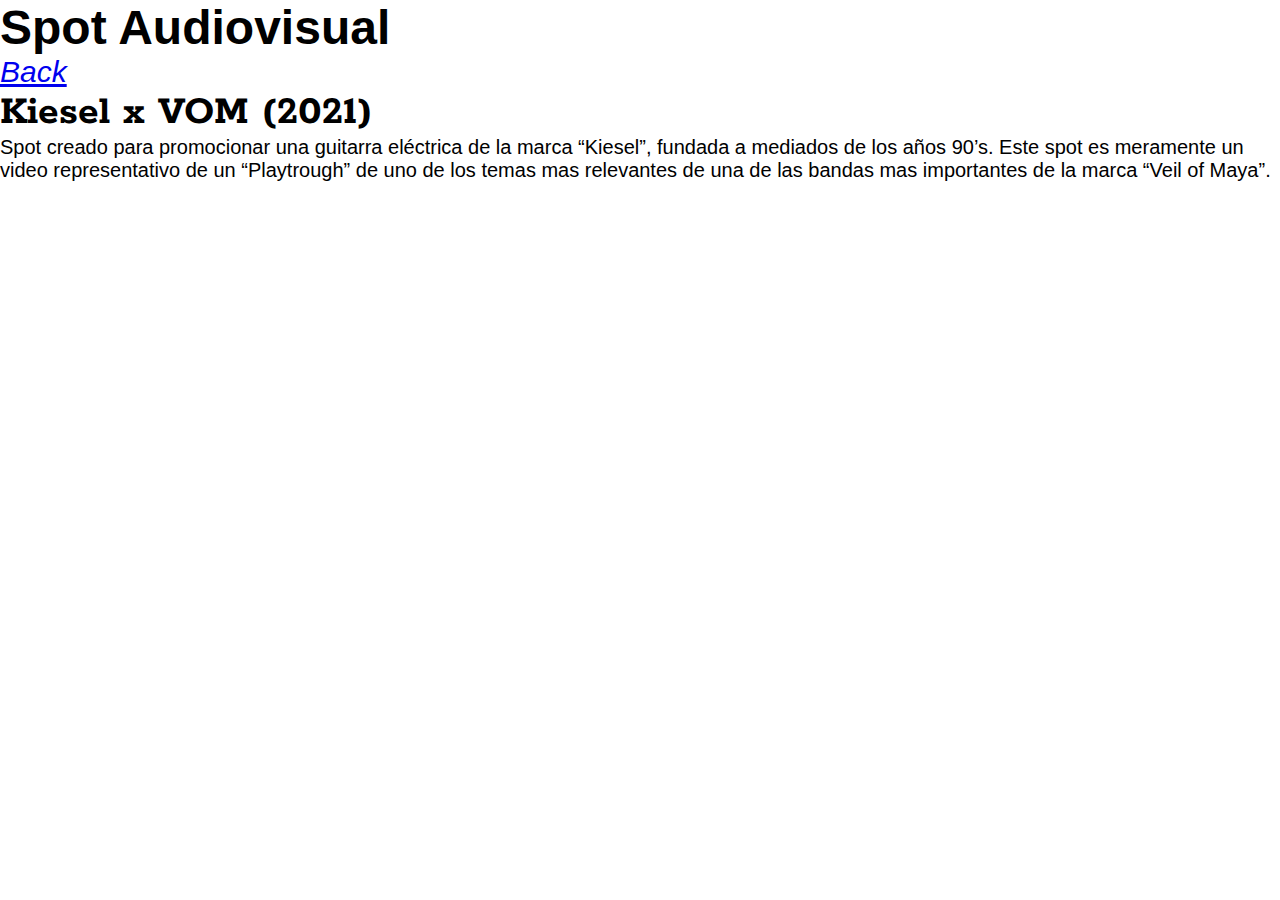
<file: pages/audiovis.html>
<!DOCTYPE html>
<html lang="en">
<head>
    <meta charset="UTF-8">
    <meta http-equiv="X-UA-Compatible" content="IE=edge">
    <meta name="viewport" content="width=device-width, initial-scale=1.0">
    <title>Josep Vilaplana Revert - Portfolio</title>
    <link rel="stylesheet" href="../css/style_audiovis.css">
</head>
<body>
    <header><h2>Spot Audiovisual</h2></header>
    <main>
        <a href="../index.html">Back</a>
        <section class="spot">
            <h2>Kiesel x VOM (2021)</h2>
            <p>Spot creado para promocionar una guitarra eléctrica de la marca “Kiesel”, fundada a mediados de los años 90’s. Este spot es meramente un video representativo de un “Playtrough” de uno de los temas mas relevantes de una de las bandas mas importantes de la marca “Veil of Maya”.</p>
        </section>
    </main>
    
</body>
</html>
</file>
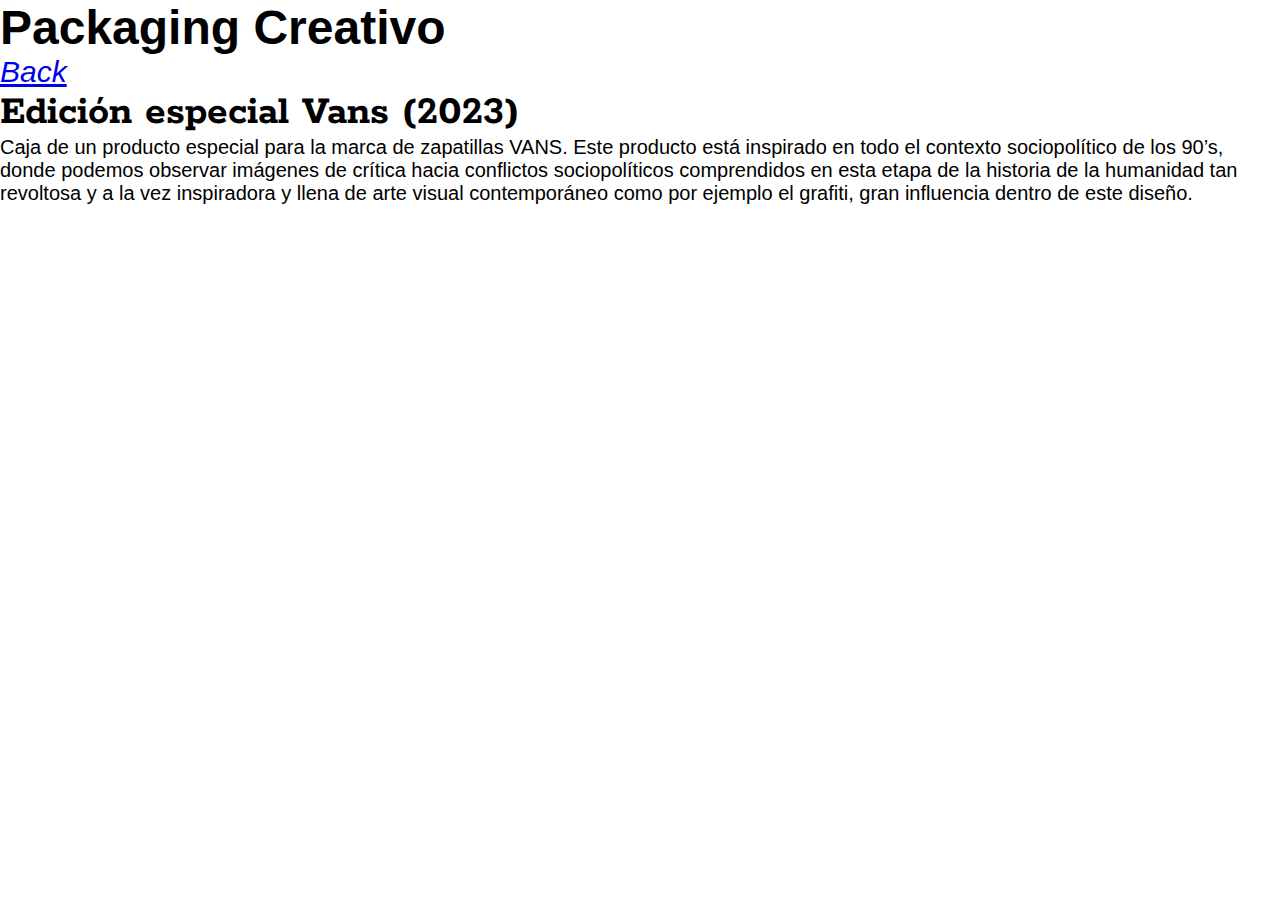
<file: pages/packaging.html>
<!DOCTYPE html>
<html lang="en">
<head>
    <meta charset="UTF-8">
    <meta http-equiv="X-UA-Compatible" content="IE=edge">
    <meta name="viewport" content="width=device-width, initial-scale=1.0">
    <title>Josep Vilaplana Revert - Portfolio</title>
    <link rel="stylesheet" href="../css/style_packaging.css">
</head>
<body>
<header><h2>Packaging Creativo</h2></header>
    <main>
        <a href="../index.html">Back</a>
        <section class="vans">
            <h2>Edición especial Vans (2023)</h2>
            <p>Caja de un producto especial para la marca de zapatillas VANS. Este producto está inspirado en todo el contexto sociopolítico de los 90’s, donde podemos observar imágenes de crítica hacia conflictos sociopolíticos comprendidos en esta etapa de la historia de la humanidad tan revoltosa y a la vez inspiradora y llena de arte visual contemporáneo como por ejemplo el grafiti, gran influencia dentro de este diseño.</p>
        </section>
    </main>
</body>
</html>
</file>
<file: css/style_audiovis.css>
@import url('https://fonts.googleapis.com/css2?family=Mulish:ital,wght@0,400;0,700;0,800;0,900;0,1000;1,400&family=Rokkitt:wght@400;500;600;700;900&display=swap');
*{
    padding: 0;
    margin: 0;
}

:root{
    --blanco: white;
    --verde: #00FFD8;
    --morado: #9747FF;
    --azul: #2096F5;
    --turk: #12ED84;

}

header h2{
    font-family: 'sofia-pro' , sans-serif;
    font-weight: 600;
    font-size: 48px;
}

p{
    font-family: 'sofia-pro', sans-serif;
    font-weight: 400;
    font-size: 20px;
}

a{
    font-family: 'sofia-pro', sans-serif;
    font-weight: 400;
    font-style: italic;
    font-size: 30px;
}

.spot{
    font-family: 'Rokkitt', sans-serif;
    font-weight: 400;
    font-size: 28px;
}
</file>
<file: css/style_packaging.css>
@import url('https://fonts.googleapis.com/css2?family=Mulish:ital,wght@0,400;0,700;0,800;0,900;0,1000;1,400&family=Rokkitt:wght@400;500;600;700;900&display=swap');
*{
    padding: 0;
    margin: 0;
}

:root{
    --blanco: white;
    --verde: #00FFD8;
    --morado: #9747FF;
    --azul: #2096F5;
    --turk: #12ED84;

}

header h2{
    font-family: 'sofia-pro' , sans-serif;
    font-weight: 600;
    font-size: 48px;
}

p{
    font-family: 'sofia-pro', sans-serif;
    font-weight: 400;
    font-size: 20px;
}

a{
    font-family: 'sofia-pro', sans-serif;
    font-weight: 400;
    font-style: italic;
    font-size: 30px;
}

.vans{
    font-family: 'Rokkitt', sans-serif;
    font-weight: 400;
    font-size: 28px;
}
</file>
